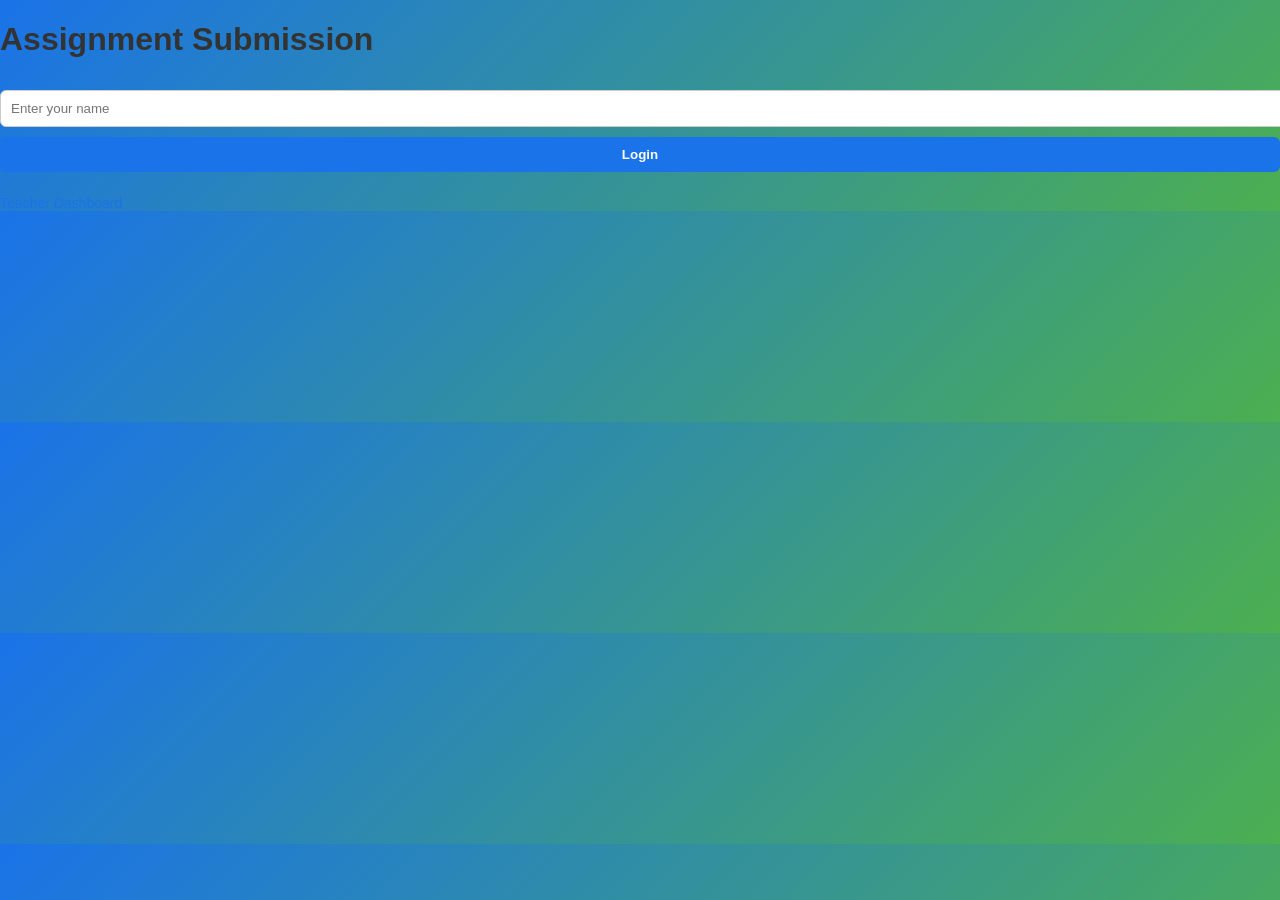
<file: frontend/index.html>
<!DOCTYPE html>
<html>
<head>
<title>Assignment System</title>
<link rel="stylesheet" href="style.css">
</head>

<body>

<div class="box">

<h1>Assignment Submission</h1>

<input type="text" id="name" placeholder="Enter your name">

<button onclick="login()">Login</button>

<br><br>

<a href="teacher.html">Teacher Dashboard</a>

</div>

<script src="script.js"></script>

</body>
</html>
</file>
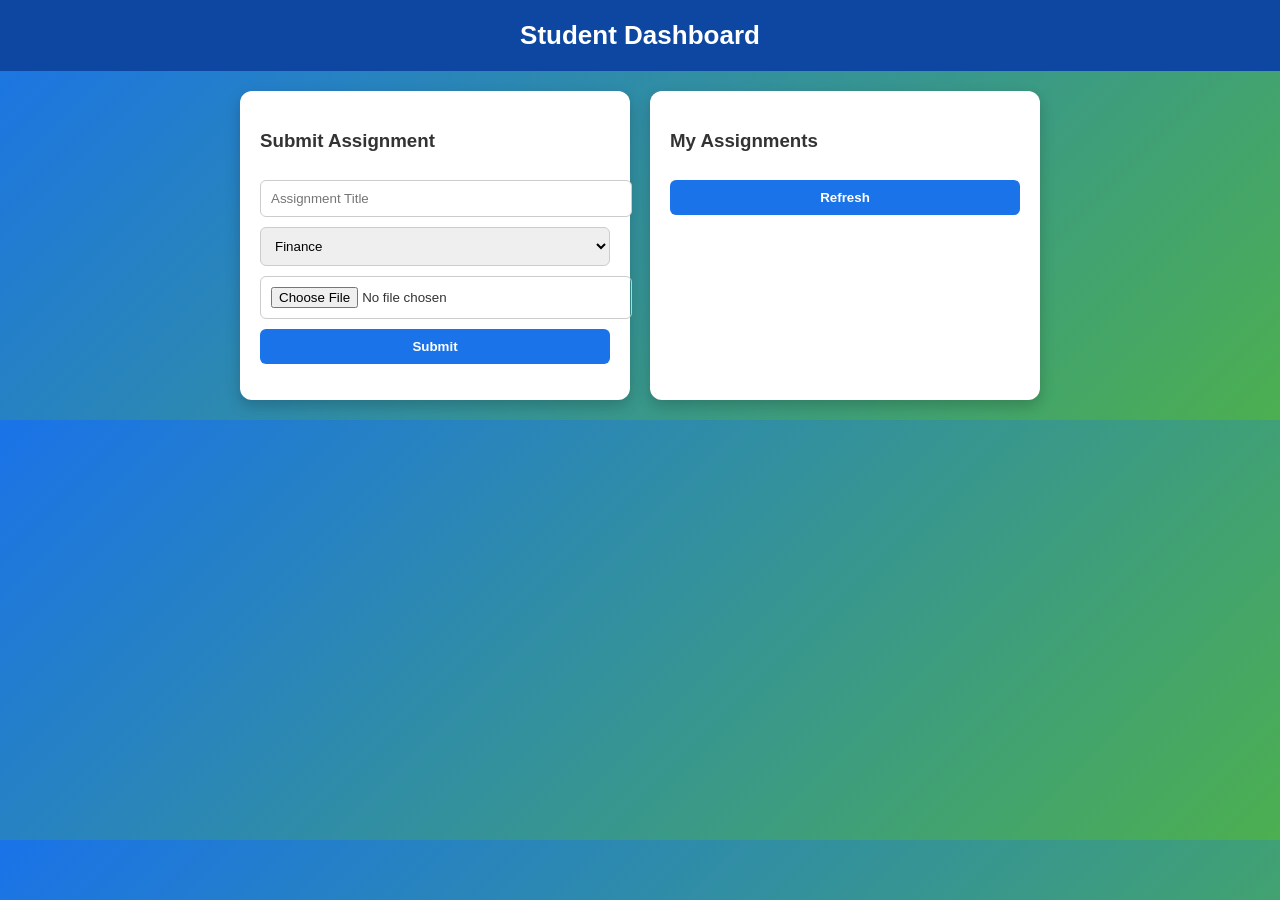
<file: frontend/student.html>
<!DOCTYPE html>
<html>
<head>
<link rel="stylesheet" href="style.css">
</head>

<body>

<div class="header">Student Dashboard</div>

<div class="container">

<div class="card">
<h3>Submit Assignment</h3>

<input id="title" placeholder="Assignment Title">

<select id="subject">
<option>Finance</option>
<option>Marketing</option>
<option>Operations</option>
<option>Analytics</option>
</select>

<input type="file" id="file">

<button onclick="submitAssignment()">Submit</button>

<p id="countdown"></p>

</div>

<div class="card">
<h3>My Assignments</h3>

<button onclick="loadAssignments()">Refresh</button>

<ul id="list"></ul>

</div>

</div>

<script src="script.js"></script>

</body>
</html>
</file>
<file: frontend/style.css>
body{
font-family:'Segoe UI',sans-serif;
margin:0;
background:linear-gradient(135deg,#1a73e8,#4caf50);
color:#333;
}

.header{
background:#0d47a1;
color:white;
padding:20px;
text-align:center;
font-size:26px;
font-weight:bold;
}

.container{
display:flex;
flex-wrap:wrap;
justify-content:center;
gap:20px;
padding:20px;
}

.card{
background:white;
width:350px;
padding:20px;
border-radius:12px;
box-shadow:0 6px 15px rgba(0,0,0,0.2);
transition:0.3s;
}

.card:hover{
transform:translateY(-5px);
}

input,select{
width:100%;
padding:10px;
margin-top:10px;
border-radius:6px;
border:1px solid #ccc;
}

button{
width:100%;
padding:10px;
margin-top:10px;
border:none;
border-radius:6px;
background:#1a73e8;
color:white;
cursor:pointer;
font-weight:bold;
}

button:hover{
background:#0d47a1;
}

ul{
list-style:none;
padding:0;
}

li{
background:#f5f5f5;
margin:10px 0;
padding:10px;
border-radius:6px;
}

a{
display:block;
margin-top:5px;
color:#1a73e8;
text-decoration:none;
font-size:14px;
}
</file>
